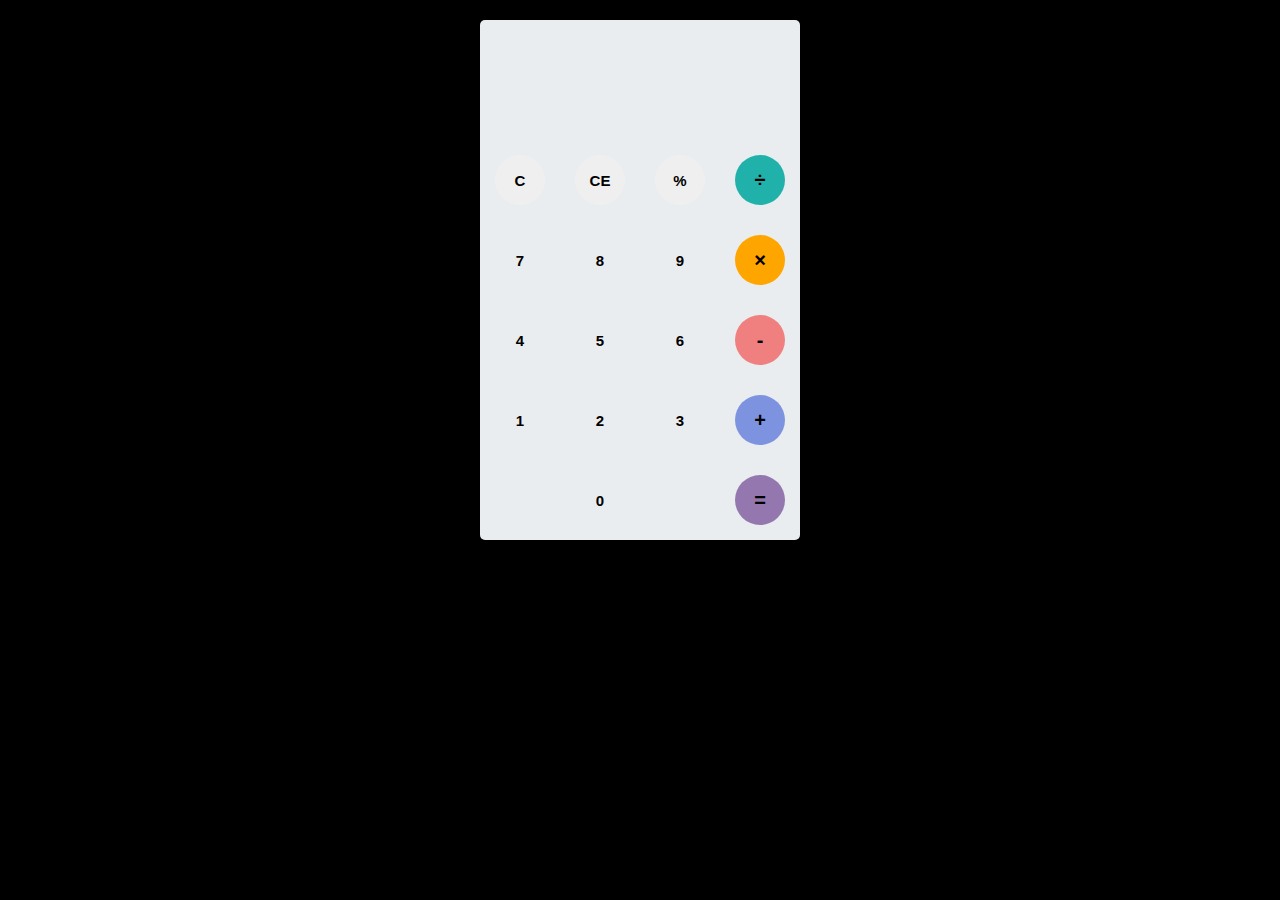
<file: maths calc/index.html>
<!DOCTYPE html>
<html lang="en">
<head>
    <meta charset="UTF-8">
    <meta name="viewport" content="width=device-width, initial-scale=1.0">
    <title>Simple Calculator</title>
</head>
<link rel="stylesheet" href="style.css">
<link rel="stylesheet" href="https://fonts.googleapis.com/css?family=Open+Sans:600,700">
<body>
    <div id="container">
        <div id="calculator">
            <div id="result">
                <div id="history">
                    <p id="history-value"></p>
                </div>
                <div id="output">
                    <p id="output-value"></p>
                </div>
            </div>
            <div id="keyboard">
                <button class="operator" id="clear">C</button>
                <button class="operator" id="backspace">CE</button>
                <button class="operator" id="%">%</button>
                <button class="operator" id="/">&#247;</button>
                <button class="number" id="7">7</button>
                <button class="number" id="8">8</button>
                <button class="number" id="9">9</button>
                <button class="operator" id="*">&times;</button>
                <button class="number" id="4">4</button>
                <button class="number" id="5">5</button>
                <button class="number" id="6">6</button>
                <button class="operator" id="-">-</button>
                <button class="number" id="1">1</button>
                <button class="number" id="2">2</button>
                <button class="number" id="3">3</button>
                <button class="operator" id="+">+</button>
                <button class="empty" id="empty"></button>
                <button class="number" id="0">0</button>
                <button class="empty" id="empty"></button>
                <button class="operator" id="=">=</button>
            </div>  
        </div>
    </div>
<script src="app.js"></script>
</body>

</html>
</file>
<file: maths calc/style.css>
body{
    font-family: 'Open Sans', sans-serif;
    background-color: black;
}
#container{
    width: 1000px;
    height: 550px;
    background-image:linear-gradient(rgba(0,0,0,0.4), rgba(0,0,0,0.4)) url();
    margin: 20px auto;
}
#calculator{
    width: 320px;
    height: 520px;
    background-color: #eaedef;
    margin: 0 auto;
    position: relative;
    border-radius: 5px;
    box-shadow: 0 4px 8px 0 rgba(0,0,0.2), 0 6px 20px 0 rgba(0,0,0.19);
}
#result{
    height: 120px;
}
#history{
    text-align: right;
    height: 20px;
    margin: 0 20px;
    font-size: 15px;
    padding-top: 20px;
    color: #919191;
}
#output{
    text-align: right;
    height: 60px;
    margin: 10px 20px;
    font-size: 30px;
}
#keyboard{
    height: 400px;
}
.operator, .number, .empty{
    width: 50px;
    height: 50px;
    margin: 15px;
    float: left;
    border-radius: 50%;
    border-width: 0;
    font-weight: bold;
    font-size: 15px;
}
.number, .empty{
    background-color: #eaedef;
}
.number, .operator{
    cursor: pointer;
}
.operator:active, .number:active{
    font-size: 13px;
}
.operator:focus, .number:focus, .empty:focus{
    outline: 0;

}
button:nth-child(4){
    font-size: 20px;
    background-color: #20b2aa;
}
button:nth-child(8){
    font-size: 20px;
    background-color: #ffa500;
}
button:nth-child(12){
    font-size: 20px;
    background-color: #f08080;
}
button:nth-child(16){
    font-size: 20px;
    background-color: #7d93e0;
}
button:nth-child(20){
    font-size: 20px;
    background-color: #9477af;
}
</file>
